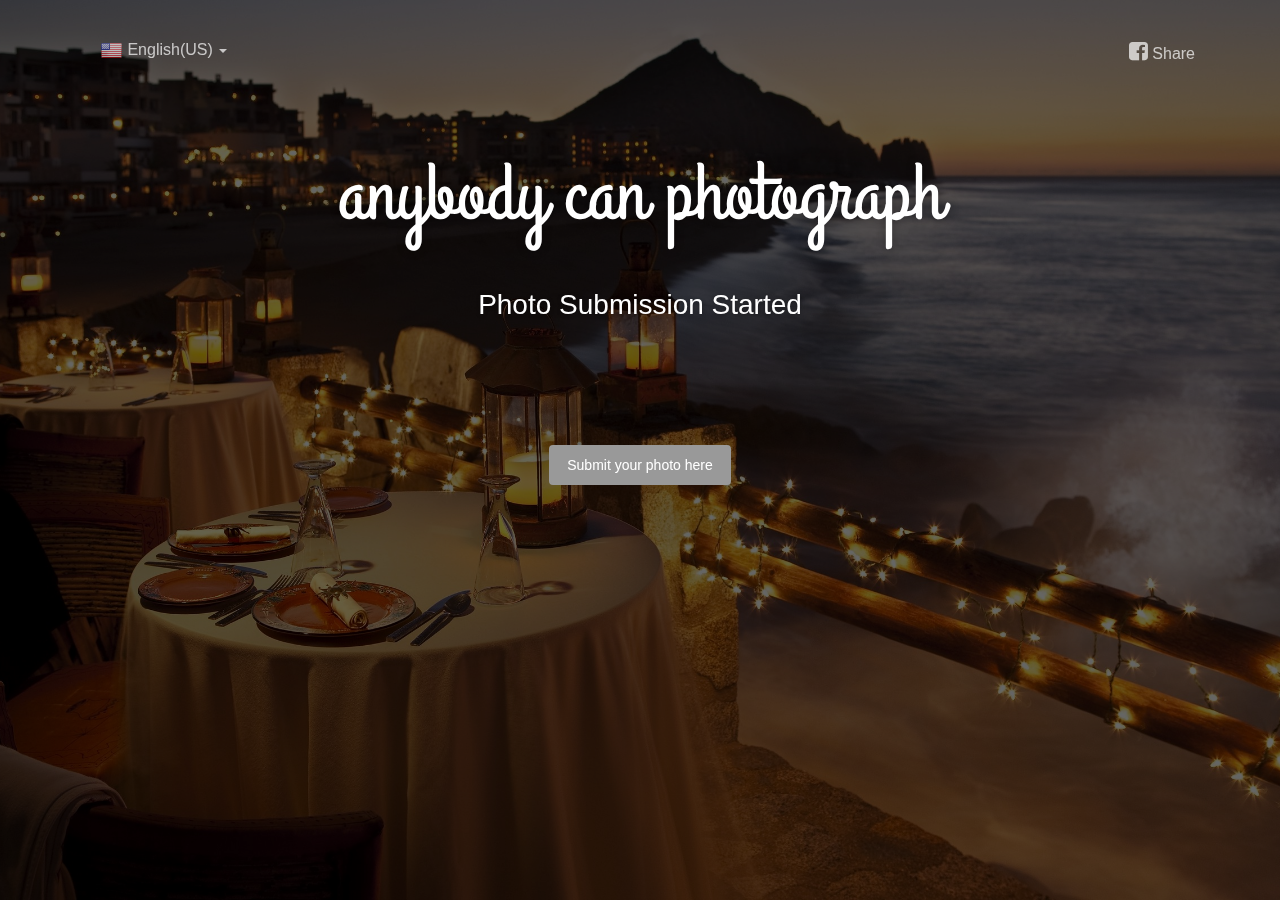
<file: index.html>
<!doctype html>
<html lang="en">
<head>
	<meta charset="utf-8" />
	<meta http-equiv="X-UA-Compatible" content="IE=edge,chrome=1" />

    <meta content='width=device-width, initial-scale=1.0, maximum-scale=1.0, user-scalable=0' name='viewport' />
    <meta name="viewport" content="width=device-width" />

    <title>anybody can photograph</title>

    <link href="css/bootstrap.css" rel="stylesheet" />
	<link href="css/coming-sssoon.css" rel="stylesheet" />
	<!-- <link href="css/featherlight.min.css" rel="stylesheet" /> -->

    <!--     Fonts     -->
    <link href="http://netdna.bootstrapcdn.com/font-awesome/4.1.0/css/font-awesome.css" rel="stylesheet">
    <link href='http://fonts.googleapis.com/css?family=Grand+Hotel' rel='stylesheet' type='text/css'>

</head>

<body>
<nav class="navbar navbar-transparent navbar-fixed-top" role="navigation">
  <div class="container">
    <!-- Brand and toggle get grouped for better mobile display -->
    <div class="navbar-header">
      <button type="button" class="navbar-toggle" data-toggle="collapse" data-target="#bs-example-navbar-collapse-1">
        <span class="sr-only">Toggle navigation</span>
        <span class="icon-bar"></span>
        <span class="icon-bar"></span>
        <span class="icon-bar"></span>
      </button>
    </div>

    <!-- Collect the nav links, forms, and other content for toggling -->
    <div class="collapse navbar-collapse" id="bs-example-navbar-collapse-1">
      <ul class="nav navbar-nav">
         <li class="dropdown">
              <a href="#" class="dropdown-toggle" data-toggle="dropdown">
                <img src="images/flags/US.png"/>
                English(US)
                <b class="caret"></b>
              </a>
              <ul class="dropdown-menu">
                <li><a href="#"><img src="images/flags/DE.png"/> Deutsch</a></li>
                <li><a href="#"><img src="images/flags/GB.png"/> English(UK)</a></li>
                <li><a href="#"><img src="images/flags/FR.png"/> Français</a></li>
                <li><a href="#"><img src="images/flags/RO.png"/> Română</a></li>
                <li><a href="#"><img src="images/flags/IT.png"/> Italiano</a></li>

                <li class="divider"></li>
                <li><a href="#"><img src="images/flags/ES.png"/> Español <span class="label label-default">soon</span></a></li>
                <li><a href="#"><img src="images/flags/BR.png"/> Português <span class="label label-default">soon</span></a></li>
                <li><a href="#"><img src="images/flags/JP.png"/> 日本語 <span class="label label-default">soon</span></a></li>
                <li><a href="#"><img src="images/flags/TR.png"/> Türkçe <span class="label label-default">soon</span></a></li>

              </ul>
        </li>

      </ul>
      <ul class="nav navbar-nav navbar-right">
            <li>
                <a href="https://www.facebook.com/anybodycanphotograph/">
                    <i class="fa fa-facebook-square"></i>
                    Share
                </a>
            </li>
             <!-- <li>
                <a href="#">
                    <i class="fa fa-twitter"></i>
                    Tweet
                </a>
            </li> -->
             <!-- <li>
                <a href="#">
                    <i class="fa fa-envelope-o"></i>
                    Email
                </a>
            </li> -->
       </ul>

    </div><!-- /.navbar-collapse -->
  </div><!-- /.container -->
</nav>
<div class="main" style="background-image: url('images/restaurant.jpg')">

<!--    Change the image source '/images/default.jpg' with your favourite image.     -->

    <div class="cover black" data-color="black"></div>

<!--   You can change the black color for the filter with those colors: blue, green, red, orange       -->

    <div class="container">
        <h1 class="logo cursive">
          anybody can photograph
        </h1>
<!--  H1 can have 2 designs: "logo" and "logo cursive"           -->

        <div class="content">
            <h4 class="motto">Photo Submission Started</h4>
            <div class="subscribe">
                <!-- <h5 class="info-text">
                    Drop your email to remind you.
                </h5> -->
                <div class=".row">
                    <div class=".col-*-*" style="text-align: center;">
                        <!-- <form action="https://docs.google.com/forms/d/e/1FAIpQLSeve47vonjDoYOu0zZr7F5RQQv9nt6hazYyefO25-5Cw_ccBA/formResponse" target="_self" method="POST" id="mG61Hd" class="form-inline" role="form" >
                          <div class="form-group">
                            <label class="sr-only" for="exampleInputEmail2">Email address</label>
                            <input type="email" class="form-control transparent" name="entry.1556369182" placeholder="Your email here...">
                          </div>
                          <button type="submit" class="btn btn-danger btn-fill">Remind Me</button>
                        </form> -->
													<!-- <button type="submit" class="btn btn-danger btn-fill" style="display:none;">Submit</button> -->
													<a class="btn btn-default btn-fill" style="te" href="https://script.google.com/macros/s/AKfycbwxhzS-l2uZltCyDZXMluAAM6Veuq6q4lWTmthMzzN1uIlpwEyS/exec" >Submit your photo here</a>
                    </div>

                </div>
            </div>
        </div>
    </div>
    <div class="footer">
      <div class="container">
             <!-- Made with <i class="fa fa-heart heart"></i> by <a href="http://www.creative-tim.com">Creative Tim</a>. Free download <a href="http://www.creative-tim.com/product/coming-sssoon-page">here.</a> -->
      </div>
    </div>
 </div>
 </body>
   <script src="js/jquery-1.10.2.js" type="text/javascript"></script>
   <script src="js/bootstrap.min.js" type="text/javascript"></script>
	 <!-- <script src="js/featherlight.min.js" type="text/javascript"></script> -->
</html>
</file>
<file: css/coming-sssoon.css>
/*!

 =========================================================
 * Coming Sssoon Page - v1.3.2
 =========================================================
 
 * Product Page: https://www.creative-tim.com/product/coming-sssoon-page
 * Copyright 2017 Creative Tim (http://www.creative-tim.com)
 * Licensed under MIT (https://github.com/creativetimofficial/coming-sssoon-page/blob/master/LICENSE.md)
 
 =========================================================
 
 * The above copyright notice and this permission notice shall be included in all copies or substantial portions of the Software.
 */

body{
    
}
.form-control::-moz-placeholder{
   color: #DDDDDD;
   opacity: 1;
}
.form-control:-moz-placeholder{
   color: #DDDDDD;
   opacity: 1;  
}  
.form-control::-webkit-input-placeholder{
   color: #DDDDDD;
   opacity: 1; 
} 
.form-control:-ms-input-placeholder{
   color: #DDDDDD;
   opacity: 1; 
}
/*     General overwrite     */
a{
    color: #2C93FF;
}
a:hover, a:focus {
    color: #1084FF;
}
a:focus, a:active, 
button::-moz-focus-inner,
input[type="reset"]::-moz-focus-inner,
input[type="button"]::-moz-focus-inner,
input[type="submit"]::-moz-focus-inner,
select::-moz-focus-inner,
input[type="file"] > input[type="button"]::-moz-focus-inner {
    outline : 0;
}

/*           Font Smoothing      */

h1, .h1, h2, .h2, h3, .h3, h4, .h4, h5, .h5, h6, .h6, p, .navbar, .brand, .btn-simple{
    -moz-osx-font-smoothing: grayscale;
    -webkit-font-smoothing: antialiased;
}

/*           Typography          */

h1, .h1, h2, .h2, h3, .h3, h4, .h4{
    font-weight: 400;
    margin: 30px 0 15px;
}

h1, .h1 {
    font-size: 52px;
}
h2, .h2{
    font-size: 36px;
}
h3, .h3{
    font-size: 28px;
    margin: 20px 0 10px;
}
h4, .h4{
    font-size: 22px;
}
h5, .h5 {
    font-size: 16px;
}
h6, .h6{
    font-size: 14px;
    font-weight: bold;
    text-transform: uppercase;
}
p{
    font-size: 16px;
    line-height: 1.6180em;
}
h1 small, h2 small, h3 small, h4 small, h5 small, h6 small, .h1 small, .h2 small, .h3 small, .h4 small, .h5 small, .h6 small, h1 .small, h2 .small, h3 .small, h4 .small, h5 .small, h6 .small, .h1 .small, .h2 .small, .h3 .small, .h4 .small, .h5 .small, .h6 .small {
    color: #999999;
    font-weight: 300;
    line-height: 1;
}
h1 small, h2 small, h3 small, h1 .small, h2 .small, h3 .small {
    font-size: 60%;
}

/*           Animations              */
.form-control, .input-group-addon{
    -webkit-transition: all 300ms linear;
    -moz-transition: all 300ms linear;
    -o-transition: all 300ms linear;
    -ms-transition: all 300ms linear;
    transition: all 300ms linear;
}


.btn{
    border-width: 2px;
    background-color: rgba(0,0,0,.0);
    font-weight: 400;
    opacity: 0.8;
    padding: 8px 16px;
}
.btn-round{
    border-width: 1px;
    border-radius: 30px !important;
    opacity: 0.79;
    padding: 9px 18px;
}
.btn-sm, .btn-xs {
    border-radius: 3px;
    font-size: 12px;
    line-height: 1.5;
    padding: 5px 10px;
}
.btn-xs {
    padding: 1px 5px;
}
.btn-lg{
   border-radius: 6px;
   font-size: 18px;
   font-weight: 400;
   padding: 14px 60px;
}
.btn-wd {
    min-width: 140px;
}
.btn-default{
    color: #777777;
    border-color: #999999
}
.btn-primary {
    color: #3472F7;
    border-color: #3472F7;
}
.btn-info{
     color: #2C93FF;
    border-color: #2C93FF;
}
.btn-success{
    color: #05AE0E;
    border-color: #05AE0E;
}
.btn-warning{
    color: #FF9500;
    border-color: #FF9500;
}
.btn-danger{
    color: #FF3B30;
    border-color: #FF3B30;
}
.btn:hover{
    background-color: rgba(0,0,0,.0);
    opacity: 1;
}
.btn-primary:hover, .btn-primary:focus, .btn-primary:active, .btn-primary.active, .open .dropdown-toggle.btn-primary {
    color: #1D62F0;
    border-color: #1D62F0;
    background-color: rgba(0,0,0,.0);
}
.btn-info:hover, .btn-info:focus, .btn-info:active, .btn-info.active, .open .dropdown-toggle.btn-info {
    color: #1084FF;
    border-color: #1084FF;
    background-color: rgba(0,0,0,.0);
}
.btn-success:hover, .btn-success:focus, .btn-success:active, .btn-success.active, .open .dropdown-toggle.btn-success {
    color: #049F0C;
    border-color: #049F0C;
    background-color: rgba(0,0,0,.0);
}
.btn-warning:hover, .btn-warning:focus, .btn-warning:active, .btn-warning.active, .open .dropdown-toggle.btn-warning {
    color: #ED8D00;
    border-color: #ED8D00;
    background-color: rgba(0,0,0,.0);
}
.btn-danger:hover, .btn-danger:focus, .btn-danger:active, .btn-danger.active, .open .dropdown-toggle.btn-danger {
    color: #EE2D20;
    border-color: #EE2D20;
    background-color: rgba(0,0,0,.0);
}
.btn-default:hover, .btn-default:focus, .btn-default:active, .btn-default.active, .open .dropdown-toggle.btn-default {
    color: #666666;
    border-color: #888888;
    background-color: rgba(0,0,0,.0);
}
.btn:active, .btn.active {
    background-image: none;
    box-shadow: none;
    
}
.btn.disabled, .btn[disabled], fieldset[disabled] .btn {
    opacity: 0.45;
}
.btn-primary.disabled, .btn-primary[disabled], fieldset[disabled] .btn-primary, .btn-primary.disabled:hover, .btn-primary[disabled]:hover, fieldset[disabled] .btn-primary:hover, .btn-primary.disabled:focus, .btn-primary[disabled]:focus, fieldset[disabled] .btn-primary:focus, .btn-primary.disabled:active, .btn-primary[disabled]:active, fieldset[disabled] .btn-primary:active, .btn-primary.disabled.active, .btn-primary.active[disabled], fieldset[disabled] .btn-primary.active {
    background-color: rgba(0, 0, 0, 0);
    border-color: #3472F7;
}
.btn-info.disabled, .btn-info[disabled], fieldset[disabled] .btn-info, .btn-info.disabled:hover, .btn-info[disabled]:hover, fieldset[disabled] .btn-info:hover, .btn-info.disabled:focus, .btn-info[disabled]:focus, fieldset[disabled] .btn-info:focus, .btn-info.disabled:active, .btn-info[disabled]:active, fieldset[disabled] .btn-info:active, .btn-info.disabled.active, .btn-info.active[disabled], fieldset[disabled] .btn-info.active {
    background-color: rgba(0, 0, 0, 0);
    border-color: #2C93FF;
}
.btn-success.disabled, .btn-success[disabled], fieldset[disabled] .btn-success, .btn-success.disabled:hover, .btn-success[disabled]:hover, fieldset[disabled] .btn-success:hover, .btn-success.disabled:focus, .btn-success[disabled]:focus, fieldset[disabled] .btn-success:focus, .btn-success.disabled:active, .btn-success[disabled]:active, fieldset[disabled] .btn-success:active, .btn-success.disabled.active, .btn-success.active[disabled], fieldset[disabled] .btn-success.active {
    background-color: rgba(0, 0, 0, 0);
    border-color: #05AE0E;
}
.btn-danger.disabled, .btn-danger[disabled], fieldset[disabled] .btn-danger, .btn-danger.disabled:hover, .btn-danger[disabled]:hover, fieldset[disabled] .btn-danger:hover, .btn-danger.disabled:focus, .btn-danger[disabled]:focus, fieldset[disabled] .btn-danger:focus, .btn-danger.disabled:active, .btn-danger[disabled]:active, fieldset[disabled] .btn-danger:active, .btn-danger.disabled.active, .btn-danger.active[disabled], fieldset[disabled] .btn-danger.active {
    background-color: rgba(0, 0, 0, 0);
    border-color: #FF3B30;
}
.btn-warning.disabled, .btn-warning[disabled], fieldset[disabled] .btn-warning, .btn-warning.disabled:hover, .btn-warning[disabled]:hover, fieldset[disabled] .btn-warning:hover, .btn-warning.disabled:focus, .btn-warning[disabled]:focus, fieldset[disabled] .btn-warning:focus, .btn-warning.disabled:active, .btn-warning[disabled]:active, fieldset[disabled] .btn-warning:active, .btn-warning.disabled.active, .btn-warning.active[disabled], fieldset[disabled] .btn-warning.active {
    background-color: rgba(0, 0, 0, 0);
    border-color: #FF9500;
}


/*           Buttons fill .btn-fill           */
.btn-fill{
    color: #FFFFFF;
    opacity: 1;
}
.btn-fill:hover, .btn-fill:active, .btn-fill:focus{
    color: #FFFFFF;
}
.btn-default.btn-fill{
    background-color: #999999;
    border-color: #999999
}
.btn-primary.btn-fill{
    background-color: #3472F7;
    border-color: #3472F7;
}
.btn-info.btn-fill{
    background-color: #2C93FF;
    border-color: #2C93FF;
}
.btn-success.btn-fill{
    background-color: #05AE0E;
    border-color: #05AE0E;
}
.btn-warning.btn-fill{
   background-color: #FF9500;
   border-color: #FF9500;
}
.btn-danger.btn-fill{
    background-color: #FF3B30;
    border-color: #FF3B30;
}
.btn-default.btn-fill:hover, .btn-default.btn-fill:focus, .btn-default.btn-fill:active, .btn-default.btn-fill.active, .open .dropdown-toggle.btn-fill.btn-default {
    background-color: #888888;
    border-color: #888888;
}
.btn-primary.btn-fill:hover, .btn-primary.btn-fill:focus, .btn-primary.btn-fill:active, .btn-primary.btn-fill.active, .open .dropdown-toggle.btn-primary.btn-fill{
    border-color: #1D62F0;
    background-color: #1D62F0;
}
.btn-info.btn-fill:hover, .btn-info.btn-fill:focus, .btn-info.btn-fill:active, .btn-info.btn-fill.active, .open .dropdown-toggle.btn-info.btn-fill {
    background-color: #1084FF;
    border-color: #1084FF;
}
.btn-success.btn-fill:hover, .btn-success.btn-fill:focus, .btn-success.btn-fill:active, .btn-success.btn-fill.active, .open .dropdown-toggle.btn-fill.btn-success {
    background-color: #049F0C;
    border-color: #049F0C;
}
.btn-warning.btn-fill:hover, .btn-warning.btn-fill:focus, .btn-warning.btn-fill:active, .btn-warning.btn-fill.active, .open .dropdown-toggle.btn-fill.btn-warning {
    background-color: #ED8D00;
    border-color: #ED8D00;
}
.btn-danger.btn-fill:hover, .btn-danger.btn-fill:focus, .btn-danger.btn-fill:active, .btn-danger.btn-fill.active, .open .dropdown-toggle.btn-danger.btn-fill {
    background-color: #EE2D20;
    border-color: #EE2D20;
}

/*          End Buttons fill          */

.btn-simple{
    font-weight: 600;
    border: 0;
    padding: 10px 18px;
}
.btn-simple.btn-xs{
    padding: 3px 5px;
}
.btn-simple.btn-sm{
    padding: 7px 10px;
}
.btn-simple.btn-lg{
   padding: 16px 60px;
}
.btn-round.btn-xs{
    padding: 2px 5px;
}
.btn-round.btn-sm{
    padding: 6px 10px;
}
.btn-round.btn-lg{
    padding: 15px 60px;
}


/*             Inputs               */
.form-control {
    background-color: #FFFFFF;
    border: 1px solid #E3E3E3;
    border-radius: 4px;
    box-shadow: none;
    color: #444444;
    height: 38px;
    padding: 6px 16px;
}

.form-control:focus {
    background-color: #FFFFFF;
    border: 1px solid #9A9A9A;
    box-shadow: none;
    outline: 0 none;
}
.form-control + .form-control-feedback{
    border-radius: 6px;
    font-size: 14px;
    padding: 0 12px 0 0;
    position: absolute;
    right: 25px;
    top: 13px;
    vertical-align: middle;
}
.form-control.transparent{
    background-color: rgba(255, 255, 255, 0.07);
    border: 1px solid rgba(238, 238, 238, 0.27);
    color: #FFFFFF;
}
.form-control.transparent:focus{
    border-color: #FFFFFF;
    
}
.input-lg{
    height: 56px;
    padding: 10px 16px;
}

/*           Navigation Bar             */
.navbar{
    border: 0 none;
    transition: all 0.4s;
    -webkit-transition: all 0.4s;
    font-size: 16px;
}
.navbar-default {
    background-color: #D9D9D9;
    
}
.navbar .navbar-brand {
    font-weight: 600;
    margin-top: 5px;
    margin-bottom: 5px;
    font-size: 20px;
}
.navbar-nav > li > a {
    margin-top: 13px;
    margin-bottom: 13px;
    padding-bottom: 12px;
    padding-top: 12px;
    font-size: 16px;
}
.navbar-nav > li > a [class^="fa"]{
    font-size: 22px;
}
.navbar-brand{
    padding: 20px 15px;
}

.navbar .btn{
    margin-top: 8px;
    margin-bottom: 8px;
}
.navbar-default:not(.navbar-transparent) {
    background-color: rgba(255, 255, 255, 0.96);
    border-bottom: 1px solid rgba(0, 0, 0, 0.1);
}
.navbar-transparent{
    padding-top: 15px;
    background-color: rgba(0,0,0,.0);
}
.navbar-transparent .navbar-brand, [class*="navbar-ct"] .navbar-brand{
    color: #FFFFFF;
    opacity: 0.95;
}
.navbar-transparent .navbar-brand:hover, .navbar-transparent .navbar-brand:focus {
    background-color: rgba(0, 0, 0, 0);
    color: #5E5E5E;
}
.navbar-transparent .nav .caret{
    border-bottom-color: #FFFFFF;
    border-top-color: #FFFFFF;
}
.navbar-transparent .navbar-nav > li > a, [class*="navbar-ct"] .navbar-nav > li > a{
    color: #FFFFFF;
    border-color: #FFFFFF;
    opacity: 0.7;
}
.navbar-transparent .navbar-brand:hover, .navbar-transparent .navbar-brand:focus, [class*="navbar-ct"] .navbar-brand:hover, [class*="navbar-ct"] .navbar-brand:focus {
    background-color: rgba(0, 0, 0, 0);
    color: #FFFFFF;
    opacity: 1;
}
.navbar-default .navbar-nav > .active > a, .navbar-default .navbar-nav > .active > a:hover, .navbar-default .navbar-nav > .active > a:focus, .navbar-default .navbar-nav > li > a:hover, .navbar-default .navbar-nav > li > a:focus {
    background-color: rgba(255, 255, 255, 0);
    border-radius: 3px;
    color: #2C93FF;
    opacity: 1;
}
.navbar-default .navbar-nav > .dropdown > a:hover .caret, .navbar-default .navbar-nav > .dropdown > a:focus .caret {
    border-bottom-color: #2C93FF;
    border-top-color: #2C93FF;
}
.navbar-default .navbar-nav > .open > a, .navbar-default .navbar-nav > .open > a:hover, .navbar-default .navbar-nav > .open > a:focus{
    background-color: rgba(255, 255, 255, 0);
    color: #2C93FF;
}
.navbar-transparent .navbar-nav > .active > a, .navbar-transparent .navbar-nav > .active > a:hover, .navbar-transparent .navbar-nav > .active > a:focus, .navbar-transparent .navbar-nav > li > a:hover, .navbar-transparent .navbar-nav > li > a:focus, [class*="navbar-ct"] .navbar-nav > .active > a, [class*="navbar-ct"] .navbar-nav > .active > a:hover, [class*="navbar-ct"] .navbar-nav > .active > a:focus, [class*="navbar-ct"] .navbar-nav > li > a:hover, [class*="navbar-ct"] .navbar-nav > li > a:focus {
    background-color: rgba(255, 255, 255, 0);
    border-radius: 3px;
    color: #FFFFFF;
    opacity: 1;
}
.navbar-transparent .navbar-nav > .dropdown > a .caret, [class*="navbar-ct"] .navbar-nav > .dropdown > a .caret{
    border-bottom-color: #FFFFFF;
    border-top-color: #FFFFFF;
}
.navbar-transparent .navbar-nav > .dropdown > a:hover .caret, .navbar-transparent .navbar-nav > .dropdown > a:focus .caret {
    border-bottom-color: #FFFFFF;
    border-top-color: #FFFFFF;
}
.navbar-transparent .navbar-nav > .open > a, .navbar-transparent .navbar-nav > .open > a:hover, .navbar-transparent .navbar-nav > .open > a:focus {
    background-color: rgba(255, 255, 255, 0);
    color: #FFFFFF;
    opacity: 1;
}
.navbar .btn{
    font-size: 16px;
    margin-top: 13px;
    margin-bottom: 13px;
}
.navbar .btn-default{
    color: #777777;
    border-color: #777777;
}
.navbar-default:not(.navbar-transparent) .btn-default:hover{
    color: #2C93FF;
    border-color: #2C93FF;
}
.navbar-transparent .btn-default, [class*="navbar-ct"] .btn-default{
    color: #FFFFFF;
    border-color: #FFFFFF;
}
[class*="navbar-ct"] .btn-default.btn-fill{
    color: #777777;
    background-color: #FFFFFF;
    opacity: 0.9;
}
[class*="navbar-ct"] .btn-default.btn-fill:hover, [class*="navbar-ct"] .btn-default.btn-fill:focus, [class*="navbar-ct"] .btn-default.btn-fill:active, [class*="navbar-ct"] .btn-default.btn-fill.active, [class*="navbar-ct"] .open .dropdown-toggle.btn-fill.btn-default{
    border-color: #FFFFFF;
    opacity: 1;
}
.navbar-form{
    box-shadow: none;
}
.navbar-form .form-control{
    background-color: rgba(244, 244, 244, 0);
    border-radius: 0;
    border:0;
    height: 22px;
    padding: 0;
    font-size: 16px;
    line-height: 20px;
    color: #777777;
}
.navbar-transparent .navbar-form .form-control, [class*="navbar-ct"] .navbar-form .form-control{
    color: #FFFFFF;
    border: 0;
    border-bottom: 1px solid rgba(255,255,255,.6);
}

.navbar .label{
    background-color: #FFFFFF;
    border: 1px solid #DDDDDD;
    color: #BBBBBB;
    text-transform: uppercase;
}
.dropdown-menu > li > a {
/*     border-bottom: 1px solid #DDDDDD; */
    padding: 6px 15px;
    color: #777777;
}
.dropdown-menu > li:first-child > a{
    border-radius: 10px 10px 0 0;
    padding-top: 12px;
}
.dropdown-menu > li:last-child > a{
    border-bottom: 0 none;
    border-radius: 0 0 10px 10px;
    padding-bottom: 12px;
}
.dropdown-menu > li > a:hover, .dropdown-menu > li > a:focus {
    background-color: #FFFFFF;
    color: #333333;
    opacity: 1;
    text-decoration: none;
}
.dropdown-menu > li > a img{
    margin-right: 5px;
}
.dropdown-menu .divider {
    background-color: #E5E5E5;
    height: 1px;
    margin: 8px 15px;
    overflow: hidden;
}

.navbar-toggle{
    margin-top: 19px;
    margin-bottom: 19px;
    border: 0;
}
.navbar-toggle .icon-bar {
    background-color: #FFFFFF;
}
.navbar-collapse, .navbar-form {
    border-color: rgba(0, 0, 0, 0);
}
.navbar-default .navbar-toggle:hover, .navbar-default .navbar-toggle:focus {
    background-color: rgba(0,0,0,0);
}


@media (min-width: 768px){
    .navbar-form {
        margin-top: 21px;
        margin-bottom: 21px;
        padding-left: 5px;
        padding-right: 5px;
    }
    .navbar-nav > li > .dropdown-menu, .dropdown-menu{
        display: block;
        margin: 0;
        padding: 0;
        z-index: 9000;
        position: absolute;
        -webkit-border-radius: 10px;
        box-shadow: 1px 2px 3px rgba(0, 0, 0, 0.125);
        border-radius: 10px;
        -webkit-box-sizing: border-box;
        -moz-box-sizing: border-box;
        box-sizing: border-box;
        opacity: 0;
        -ms-filter: "alpha(opacity=0)";
        -webkit-filter: alpha(opacity=0);
        -moz-filter: alpha(opacity=0);
        -ms-filter: alpha(opacity=0);
        -o-filter: alpha(opacity=0);
        filter: alpha(opacity=0);
        -webkit-transform: scale(0);
        -moz-transform: scale(0);
        -o-transform: scale(0);
        -ms-transform: scale(0);
        transform: scale(0);
        -webkit-transition: all 300ms cubic-bezier(0.34, 1.61, 0.7, 1);
        -moz-transition: all 300ms cubic-bezier(0.34, 1.61, 0.7, 1);
        -o-transition: all 300ms cubic-bezier(0.34, 1.61, 0.7, 1);
        -ms-transition: all 300ms cubic-bezier(0.34, 1.61, 0.7, 1);
        transition: all 300ms cubic-bezier(0.34, 1.61, 0.7, 1);
    
    }
    .navbar-nav > li.open > .dropdown-menu, .open .dropdown-menu{
        -webkit-transform-origin: 29px -50px;
        -moz-transform-origin: 29px -50px;
        -o-transform-origin: 29px -50px;
        -ms-transform-origin: 29px -50px;
        transform-origin: 29px -50px;
        -webkit-transform: scale(1);
        -moz-transform: scale(1);
        -o-transform: scale(1);
        -ms-transform: scale(1);
        transform: scale(1);
        opacity: 1;
        -ms-filter: none;
        -webkit-filter: none;
        -moz-filter: none;
        -ms-filter: none;
        -o-filter: none;
        filter: none;
    }
    .dropdown-menu:before{
        border-bottom: 11px solid rgba(0, 0, 0, 0.2);
        border-left: 11px solid rgba(0, 0, 0, 0);
        border-right: 11px solid rgba(0, 0, 0, 0);
        content: "";
        display: inline-block;
        position: absolute;
        left: 100%;
        margin-left: -60%;
        top: -11px;
    }
    .dropdown-menu:after {
        border-bottom: 11px solid #FFFFFF;
        border-left: 11px solid rgba(0, 0, 0, 0);
        border-right: 11px solid rgba(0, 0, 0, 0);
        content: "";
        display: inline-block;
        position: absolute;
        left: 100%;
        margin-left: -60%;
        top: -10px;
    }
    
}

@media (max-width: 768px){ 
    .navbar-transparent{
        padding-top: 0px;
        background-color: rgba(0, 0, 0, 0.75);
    }
    .navbar-transparent .navbar-collapse.in .navbar-nav .open .dropdown-menu > li > a:hover, .navbar-transparent .navbar-collapse.in .navbar-nav .open .dropdown-menu > li > a:focus, .navbar-transparent .dropdown-menu > li > a:hover, .navbar-transparent .dropdown-menu > li > a:focus, [class*="navbar-ct"] .dropdown-menu > li > a:hover, [class*="navbar-ct"] .dropdown-menu > li > a:focus{
        color: #FFFFFF;
        background-color: rgba(0,0,0,0);
        opacity: 1;
    }
    .navbar-transparent .navbar-collapse.in .navbar-nav .open .dropdown-menu > li > a, [class*="navbar-ct"] .dropdown-menu > li > a {
        color: #FFFFFF;
        opacity: 0.8;
    }
    .nav .open > a, .nav .open > a:hover, .nav .open > a:focus {
        background-color: rgba(0,0,0,0);
        border-color: #428BCA;
    }
    .navbar-collapse{
        text-align: center;
    }
    .navbar-collapse .navbar-form {
        width: 170px;
        margin: 0 auto;
    }
    .navbar-transparent .dropdown-menu .divider{
        background-color: #434343;
    }
    
}
.modal-backdrop.in {
    opacity: 0.25;
}


.main{
    background-position: center center;
    background-size: cover;
    height: auto;
    left: 0;
    min-height: 100%;
    min-width: 100%;
    position: absolute;
    top: 0;
    width: auto;
}
.cover{
    position: fixed;
    opacity: 1;
    background-color: rgba(0,0,0,.6);
    left: 0px;
    top: 0px;
    width: 100%;
    height: 100%;
    z-index: 1;
}
.cover.black{
    background-color: rgba(0,0,0,.6);
}
.cover.blue{
    background-color: rgba(5, 31, 60, 0.6);
}
.cover.green{
    background-color: rgba(3, 28, 7, 0.6);
}
.cover.orange{
    background-color: rgba(37, 28, 5, 0.6);
}
.cover.red{
    background-color: rgba(35, 3, 2, 0.66);
}

.blur{
  opacity:0;
}

.logo-container{
    left: 50px;
    position: absolute;
    top: 20px;
     z-index: 3;
}
.logo-container .logo{
    overflow: hidden;
    border-radius: 50%;
    border: 1px solid #333333;
    width: 60px; 
    float: left;
}
.logo-container .brand{
    font-size: 18px;
    color: #FFFFFF;
    line-height: 20px;
    float: left;
    margin-left: 10px;
    margin-top: 10px;
    width: 60px
}
.main .logo{
    color: #FFFFFF;
    font-size: 56px;
    font-weight: 300;
    position: relative;
    text-align: center;
    text-shadow: 0 0 10px rgba(0, 0, 0, 0.33);
    margin-top: 150px;
    z-index: 3;
}
.main .logo.cursive{
    font-family: 'Grand Hotel',cursive;
    font-size: 82px;
    
}
.main .content{
    position: relative;
    z-index: 4;
}
.main .motto{
    min-height: 140px;
}
.main .motto, .main .subscribe .info-text{
    font-size: 28px;
    color: #FFFFFF;
    text-shadow: 0 1px 4px rgba(0, 0, 0, 0.33);
    text-align: center;
    margin-top: 50px;
    
}
.main .subscribe .info-text{
    font-size: 18px;
    margin-bottom: 30px;
}
#video_background {
    position: fixed;
    top: 0px;
    right: 0px;
    min-width: 100%;
    min-height: 100%;
    width: auto;
    height: auto;
    z-index: 1;
    overflow: hidden;
    background-image: url('../images/video_bg.png');
    background-position: center center;
    background-size: cover;

}
#video_pattern {
    position: fixed;
    opacity: 0.6;
    background-color: rgba(0,0,0,.45);
    left: 0px;
    top: 0px;
    width: 100%;
    height: 100%;
    z-index: 1;
}

.footer{
    position: relative;
    bottom: 20px;
    right: 0px;
    width: 100%;
    color: #AAAAAA;
    z-index: 4;
    text-align: right;
    margin-top: 50px;
}
.footer a{
    color: #FFFFFF;
}
.footer .heart{
    color: #FF3B30;
}

@media (min-width:219px){        
    .main .subscribe .form-group{
        width: auto;
    }   
    .main .subscribe .form-inline .btn{
        width: 100%;
    }   
}
@media (min-width:768px){        
    .main .subscribe .form-inline .btn{
        width: auto;
    }   
}
@media (min-width:991px){        
    .main .subscribe .form-group{
        width: 190px;
    }   
    .footer{
        position: fixed;
        bottom: 20px;
    }
}
@media (min-width:1200px){        
    .main .subscribe .form-group{
       width: 67%;
    }   
}




/*          For demo purpose         */



.fixed-plugin{
    position: fixed;
    top:0px;
    right: 50px;
    z-index: 1031;
}
.fixed-plugin .fa-cog{
    color: #FFFFFF;
    background-color: rgba(0,0,0,.2);
    padding: 10px;
    border-radius: 0 0 6px 6px;
}
.fixed-plugin .dropdown-menu{
    right: 0;
    left: auto;
}
.fixed-plugin .dropdown-menu:after, .fixed-plugin .dropdown-menu:before{
    right: 10px;
    margin-left: auto;
    left: auto;
}
.fixed-plugin .fa-circle-thin{
    color: #FFFFFF;
}
.fixed-plugin .active .fa-circle-thin{
    color: #00bbff;
}
.fixed-plugin .dropdown-menu > li > a{
    padding-left: 10px;
    padding-right: 10px;
}

.fixed-plugin .dropdown-menu > .active > a, .fixed-plugin .dropdown-menu > .active > a:hover, .fixed-plugin .dropdown-menu > .active > a:focus{
    background: none;
    color: #777777;
}
.fixed-plugin img{
    border-radius: 6px;
    width: 150px;
    max-height: 65px;
    border: 4px solid #FFFFFF;

}
.fixed-plugin .active img, .fixed-plugin a:hover img{
    border-color: #00bbff;
}

.fixed-plugin .btn{
    margin: 10px 15px 0;
    color: #FFFFFF;
}
.fixed-plugin .btn:hover{
    color: #FFFFFF;
}
.fixed-plugin .badge{
    border: 3px solid #FFFFFF;
    border-radius: 50%;
    cursor: pointer;
    display: inline-block;
    height: 23px;
    margin-right: 5px;
    position: relative;
    top: 5px;
    width: 23px;
}
.fixed-plugin .badge.active, .fixed-plugin .badge:hover{
    border-color: #00bbff;
}
.fixed-plugin .badge-black{
    background-color: #333333;
}
.fixed-plugin .badge-blue{
    background-color: #2C93FF;
}
.fixed-plugin .badge-green{
    background-color: #05AE0E;
}
.fixed-plugin .badge-orange{
    background-color: #FF9500;
}
.fixed-plugin .badge-red{
    background-color: #FF3B30;
}

@media (max-width:768px){
    .fixed-plugin{
        top: 80px;
        right: 0px;
    }
    .main .container{
        margin-bottom: 50px;
    }
    #video_background{
        display: none;
    }

}
</file>
